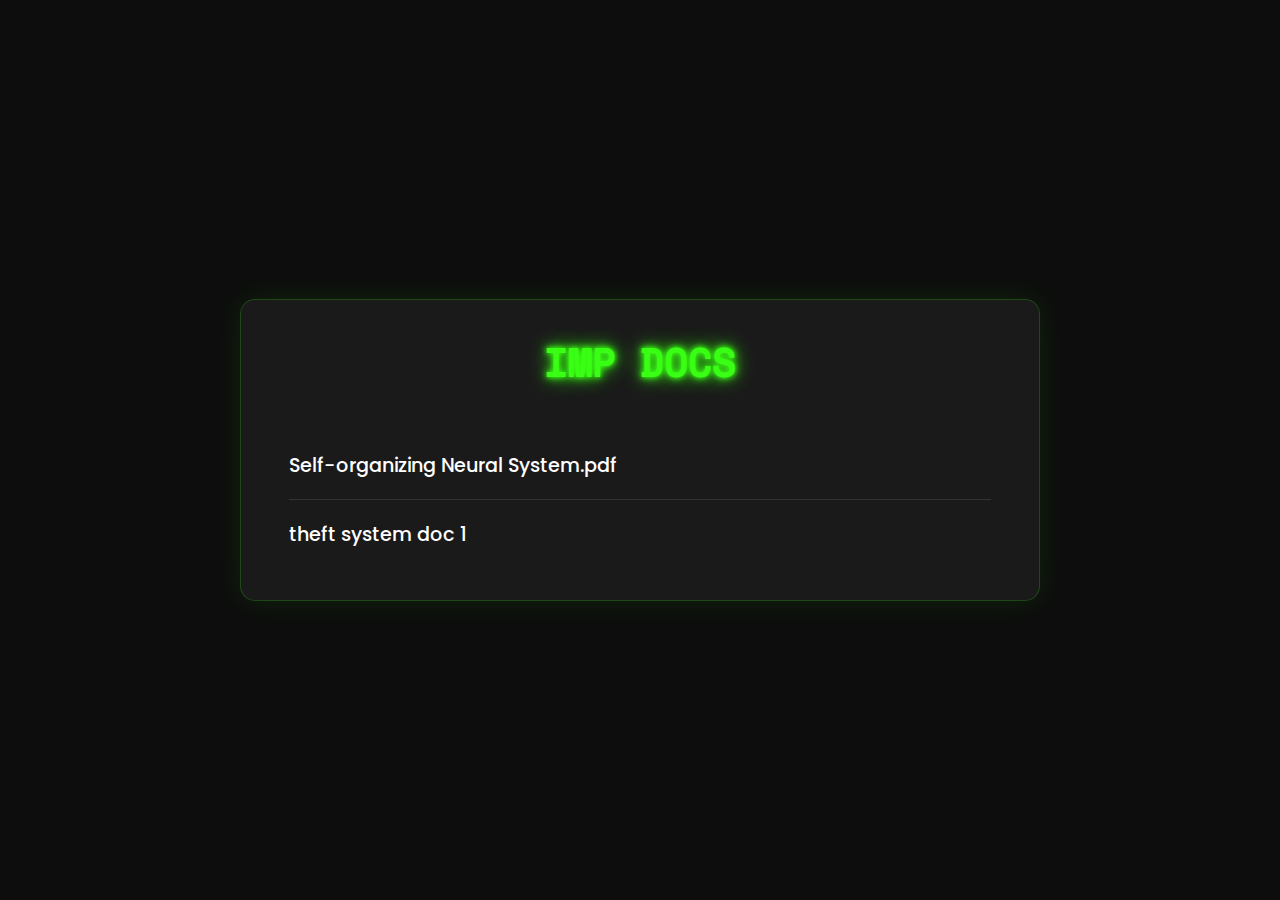
<file: main.html>
<!DOCTYPE html>
<html lang="en">
<head>
    <meta charset="UTF-8">
    <meta name="viewport" content="width=device-width, initial-scale=1.0">
    <title>local docs</title>
    <style>
        /* --- General Styles & Gen-Z Aesthetic --- */
        @import url('https://fonts.googleapis.com/css2?family=Poppins:wght@400;600;700&family=Space+Mono&display=swap');

        :root {
            --neon-green: #39FF14;
            --dark-background: #0d0d0d;
            --text-color: #ffffff;
            --icon-hover-bg: rgba(57, 255, 20, 0.1);
        }

        * {
            margin: 0;
            padding: 0;
            box-sizing: border-box;
        }

        body {
            background-color: var(--dark-background);
            color: var(--text-color);
            font-family: 'Poppins', sans-serif;
            display: flex;
            justify-content: center;
            align-items: center;
            min-height: 100vh;
            padding: 2rem;
        }

        /* --- Main Container --- */
        .file-container {
            width: 100%;
            max-width: 800px;
            background-color: #1a1a1a;
            border-radius: 15px;
            padding: 2rem 3rem;
            border: 1px solid rgba(57, 255, 20, 0.2);
            box-shadow: 0 0 30px rgba(57, 255, 20, 0.1);
        }

        header {
            text-align: center;
            margin-bottom: 2.5rem;
            font-family: 'Space Mono', monospace;
        }

        header h1 {
            font-size: 2.5rem;
            color: var(--neon-green);
            text-shadow:
                0 0 5px var(--neon-green),
                0 0 10px var(--neon-green),
                0 0 20px var(--neon-green);
            animation: flicker 3s infinite alternate;
        }

        @keyframes flicker {
            0%, 18%, 22%, 25%, 53%, 57%, 100% {
                text-shadow:
                0 0 4px var(--neon-green),
                0 0 11px var(--neon-green),
                0 0 19px var(--neon-green);
            }
            20%, 24%, 55% {
                text-shadow: none;
            }
        }

        /* --- File List --- */
        .file-list {
            list-style: none;
        }

        .file-item {
            display: flex;
            justify-content: space-between;
            align-items: center;
            padding: 1rem 0;
            border-bottom: 1px solid #333;
            transition: background-color 0.3s ease;
        }

        .file-item:last-child {
            border-bottom: none;
        }

        .file-name-container {
            flex-grow: 1;
        }

        .file-item .file-name {
            font-size: 1.2rem;
            font-weight: 500;
            cursor: pointer;
            color: var(--text-color);
            transition: all 0.3s ease;
        }
        
        /* Style for the input field during rename */
        .file-item input.rename-input {
            font-family: 'Poppins', sans-serif;
            font-size: 1.2rem;
            font-weight: 500;
            background-color: #333;
            color: var(--neon-green);
            border: 1px solid var(--neon-green);
            border-radius: 5px;
            padding: 5px 8px;
            outline: none;
            width: 80%;
            box-shadow: 0 0 8px rgba(57, 255, 20, 0.5);
        }

        .file-item .file-actions {
            display: flex;
            gap: 1rem;
            opacity: 0; /* Icons are hidden by default */
            transition: opacity 0.4s ease;
        }

        .file-item:hover .file-actions {
            opacity: 1; /* Show icons on hover */
        }
        
        .file-item.is-renaming .file-actions {
            opacity: 1; /* Keep icons visible during rename */
        }

        .file-item:hover .file-name {
            color: var(--neon-green);
            text-shadow: 0 0 8px rgba(57, 255, 20, 0.7);
        }

        .file-actions button {
            background: none;
            border: none;
            cursor: pointer;
            padding: 0.5rem;
            border-radius: 50%;
            display: flex;
            align-items: center;
            justify-content: center;
            transition: background-color 0.3s ease, transform 0.2s ease;
        }

        .file-actions button:hover {
            background-color: var(--icon-hover-bg);
            transform: scale(1.1);
        }

        .file-actions button svg {
            width: 20px;
            height: 20px;
            stroke: var(--neon-green);
            stroke-width: 2;
        }
        
        /* Hide/Show logic for buttons */
        .rename-btn, .delete-btn, .download-btn { display: inline-flex; }
        .save-btn { display: none; }

        .is-renaming .rename-btn,
        .is-renaming .delete-btn,
        .is-renaming .download-btn {
            display: none;
        }
        .is-renaming .save-btn {
            display: inline-flex;
        }

    </style>
</head>
<body>

    <div class="file-container">
        <header>
            <h1>IMP DOCS</h1>
        </header>
        <main>
            <ul class="file-list" id="fileList">
                </ul>
        </main>
    </div>

    <script>
        // --- Backend Data Simulation ---
        // To add or remove files, just edit this array.
        const files = [
            { name: " Self-organizing Neural System.pdf", path: "C:\\Users\\varne\\IDEAS\\GCUMV\\notes_&_docs\\self organizing neural network for background and foregroune by Maddalena &Petrosino.pdf" },
            { name: "theft system doc 1", path:"C:\\Users\\varne\\Downloads\\Arroyo15eswa.pdf" },
        
        ];

        // --- JavaScript Logic ---
        document.addEventListener('DOMContentLoaded', () => {
            const fileList = document.getElementById('fileList');

            // Function to render the files in the list
            window.renderFiles = function() {
                fileList.innerHTML = ''; // Clear the list before rendering

                files.forEach((file, index) => {
                    const listItem = document.createElement('li');
                    listItem.className = 'file-item';
                    listItem.setAttribute('data-index', index); // Set index for reference

                    listItem.innerHTML = `
                        <div class="file-name-container">
                            <span class="file-name">${file.name}</span>
                        </div>
                        <div class="file-actions">
                            <button class="download-btn" title="Download">
                                <svg xmlns="http://www.w3.org/2000/svg" width="24" height="24" viewBox="0 0 24 24" fill="none" stroke="currentColor" stroke-width="2" stroke-linecap="round" stroke-linejoin="round"><path d="M21 15v4a2 2 0 0 1-2 2H5a2 2 0 0 1-2-2v-4"></path><polyline points="7 10 12 15 17 10"></polyline><line x1="12" y1="15" x2="12" y2="3"></line></svg>
                            </button>
                            <button class="rename-btn" title="Rename">
                                <svg xmlns="http://www.w3.org/2000/svg" width="24" height="24" viewBox="0 0 24 24" fill="none" stroke="currentColor" stroke-width="2" stroke-linecap="round" stroke-linejoin="round"><path d="M11 4H4a2 2 0 0 0-2 2v14a2 2 0 0 0 2 2h14a2 2 0 0 0 2-2v-7"></path><path d="M18.5 2.5a2.121 2.121 0 0 1 3 3L12 15l-4 1 1-4 9.5-9.5z"></path></svg>
                            </button>
                            <button class="save-btn" title="Save">
                                 <svg xmlns="http://www.w3.org/2000/svg" width="24" height="24" viewBox="0 0 24 24" fill="none" stroke="currentColor" stroke-width="2" stroke-linecap="round" stroke-linejoin="round"><path d="M19 21H5a2 2 0 0 1-2-2V5a2 2 0 0 1 2-2h11l5 5v11a2 2 0 0 1-2 2z"></path><polyline points="17 21 17 13 7 13 7 21"></polyline><polyline points="7 3 7 8 15 8"></polyline></svg>
                            </button>
                            <button class="delete-btn" title="Delete">
                                <svg xmlns="http://www.w3.org/2000/svg" width="24" height="24" viewBox="0 0 24 24" fill="none" stroke="currentColor" stroke-width="2" stroke-linecap="round" stroke-linejoin="round"><polyline points="3 6 5 6 21 6"></polyline><path d="M19 6v14a2 2 0 0 1-2 2H7a2 2 0 0 1-2-2V6m3 0V4a2 2 0 0 1 2-2h4a2 2 0 0 1 2 2v2"></path><line x1="10" y1="11" x2="10" y2="17"></line><line x1="14" y1="11" x2="14" y2="17"></line></svg>
                            </button>
                        </div>
                    `;
                    fileList.appendChild(listItem);
                });
            }
            
            // --- EVENT LISTENERS (using event delegation) ---
            fileList.addEventListener('click', (e) => {
                const target = e.target.closest('button, .file-name');
                if (!target) return; // Exit if click wasn't on a button or filename

                const listItem = target.closest('.file-item');
                const index = parseInt(listItem.dataset.index, 10);

                // --- OPEN in new tab ---
                if (target.classList.contains('file-name')) {
                    // Prevent opening if the item is being renamed
                    if (!listItem.classList.contains('is-renaming')) {
                         window.open(files[index].path, '_blank');
                    }
                }

                // --- DOWNLOAD button ---
                if (target.matches('.download-btn, .download-btn *')) {
                    alert(`Preparing to download "${files[index].name}"\n(This requires a real file path to work)`);
                    // In a real scenario, you'd use:
                    // window.location.href = files[index].path;
                }

                // --- RENAME button ---
                if (target.matches('.rename-btn, .rename-btn *')) {
                    const nameContainer = listItem.querySelector('.file-name-container');
                    const currentName = files[index].name;

                    // Replace span with input field
                    nameContainer.innerHTML = `<input type="text" class="rename-input" value="${currentName}" />`;
                    listItem.classList.add('is-renaming');
                    
                    // Focus the input and select text
                    const input = nameContainer.querySelector('.rename-input');
                    input.focus();
                    input.select();
                }

                // --- SAVE button ---
                if (target.matches('.save-btn, .save-btn *')) {
                    const input = listItem.querySelector('.rename-input');
                    const newName = input.value.trim();

                    if (newName && newName !== files[index].name) {
                        console.log(`Renaming "${files[index].name}" to "${newName}"`);
                        files[index].name = newName; // Update the name in our data array
                    }
                    // Re-render the entire list to reflect the change
                    renderFiles();
                }

                // --- DELETE button ---
                if (target.matches('.delete-btn, .delete-btn *')) {
                    const isConfirmed = confirm(`Are you sure you want to delete "${files[index].name}"?`);
                    if (isConfirmed) {
                        console.log(`Deleting: ${files[index].name}`);
                        files.splice(index, 1); // Remove from the array
                        renderFiles(); // Re-render the list
                    }
                }
            });

            renderFiles(); // Initial render
        });
    </script>

</body>
</html>
</file>
